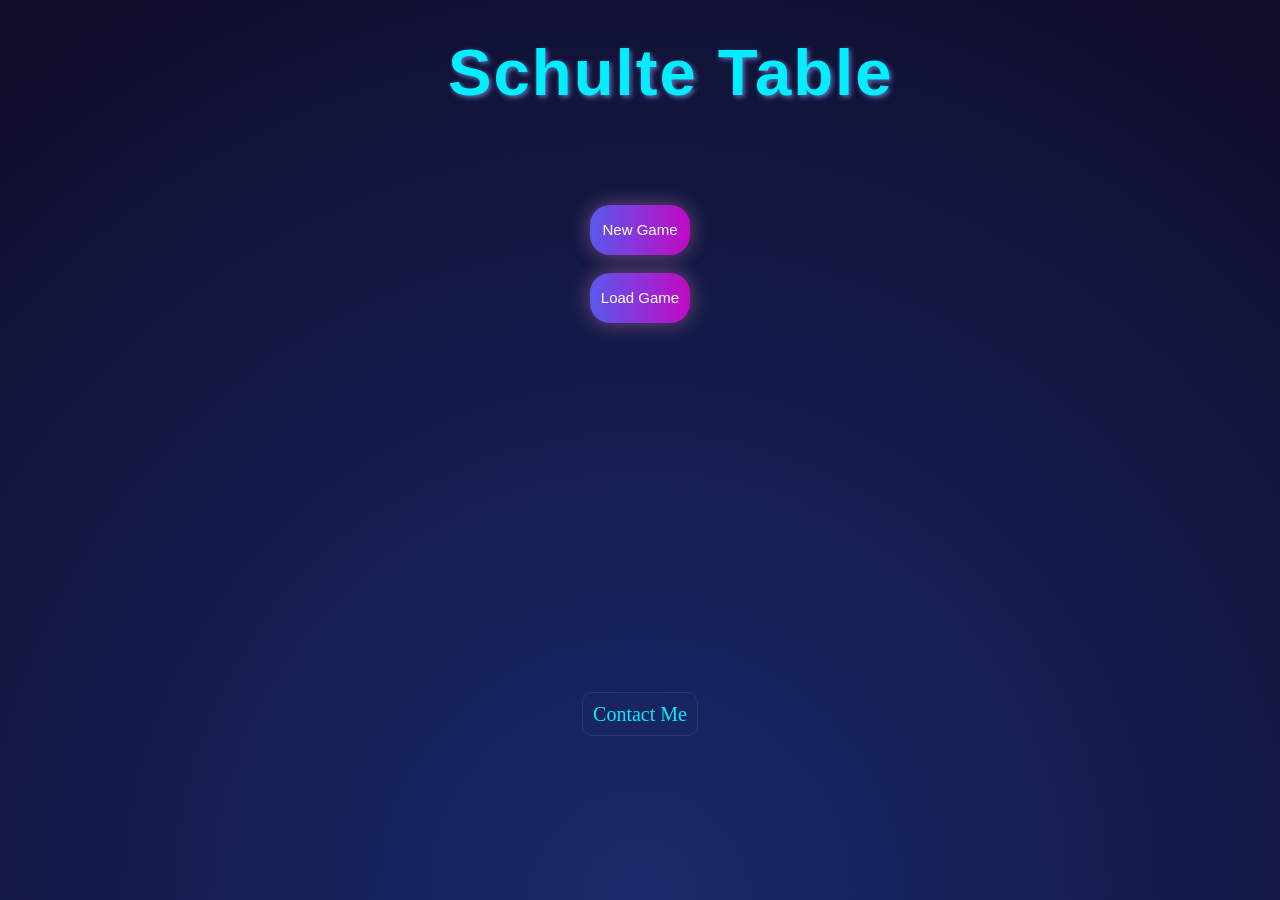
<file: index.html>
<!DOCTYPE html>
<html lang="en">
<head>
    <meta charset="UTF-8">
    <meta name="viewport" content="width=device-width, initial-scale=1.0">
    <title>Schulte</title>
    <link rel="stylesheet" href="style.css">
    <link rel="stylesheet" href="main.css">
</head>
<body>
    <div id="firstPage">
        <div id="fp-btn">
            <div id="title"><h2>Schulte Table</h2></div>
        <button class="btn1" id="newGame">New Game</button>
        <br>
        <button class="btn1">Load Game</button>
        </div>
        <div id="fp-me">
            <a id="link-me" class="link-me" href="contact.html">Contact Me</a>
        </div>
    </div>

    <div id="secondPage">
        <div id="sp-btn">
            <button class="btn1" id="timeBtn">Timer</button>
            <br>
            <button class="btn1" id="numberBtn">Number</button>
        </div>
        <div id="sback">
            <button class="back-btn" id="second-back">Back</button>
        </div>
        <div id="fp-me">
            <a id="link-me" class="link-me" href="contact.html">Contact Me</a>
        </div>
    </div>
    <div id="timePage">
        <div id="times">
            <div class="time-btn">
                <button class="btns" id="btn-15s">15s</button>
            </div>
            <div class="time-btn">
                <button class="btns" id="btn-30s">30s</button>
            </div>
            <div class="time-btn">
                <button class="btns" id="btn-60s">60s</button>
            </div>
            <div class="time-btn">
                <button class="btns" id="btn-120s">120s</button>
            </div>
        </div>
        <div id="tback">
            <button class="back-btn" id="timeBack">Back</button>
        </div>
        <div class="fp-me">
            <a href="contact.html" class="link-me" id="link-me">Contact Me</a>
        </div>
    </div>
    <div id="tablePage">
        <div id="times">
            <div class="time-btn">
                <button class="btns" id="btn-2">2x2</button>
            </div>
            <div class="time-btn">
                <button class="btns" id="btn-3">3x3</button>
            </div>
            <div class="time-btn">
                <button class="btns" id="btn-4">4x4</button>
            </div>
            <div class="time-btn">
                <button class="btns" id="btn-5">5x5</button>
            </div>
        </div>
        <div id="tback">
            <button class="back-btn" id="numberBack">Back</button>
        </div>
        <div class="fp-me">
            <a href="contact.html" class="link-me" id="link-me">Contact Me</a>
        </div>
    </div>
    <div id="mainPage">
        <div id="heading">
        

        
            <div id="time" class="info">
                        <h2>Time:</h2>
                    <div id="fortime"></div>
            </div>

            <div id="turn" class="info">
                <h1>TURN: <div id="forturn"></div>
                </h1>
            </div>


            <div id="score" class="info">
                    <h2 >Score:</h2>
                    <div id="forscore">00</div>
            </div>
        
        </div>
    
            <div  id="mainpart">
            </div>
                <button  id="restart" class="restart5">Restart</button>
    </div>
    <div id="result-page">
        <h1>Score: </h1>
        <h1 id="result">00</h1>
        <button id="start-again">Start Again</button>
    </div>
    
    <script src="script.js"></script>
    <script src="times.js"></script>
    <script src="numbers.js"></script>
</body>
</html>
</file>
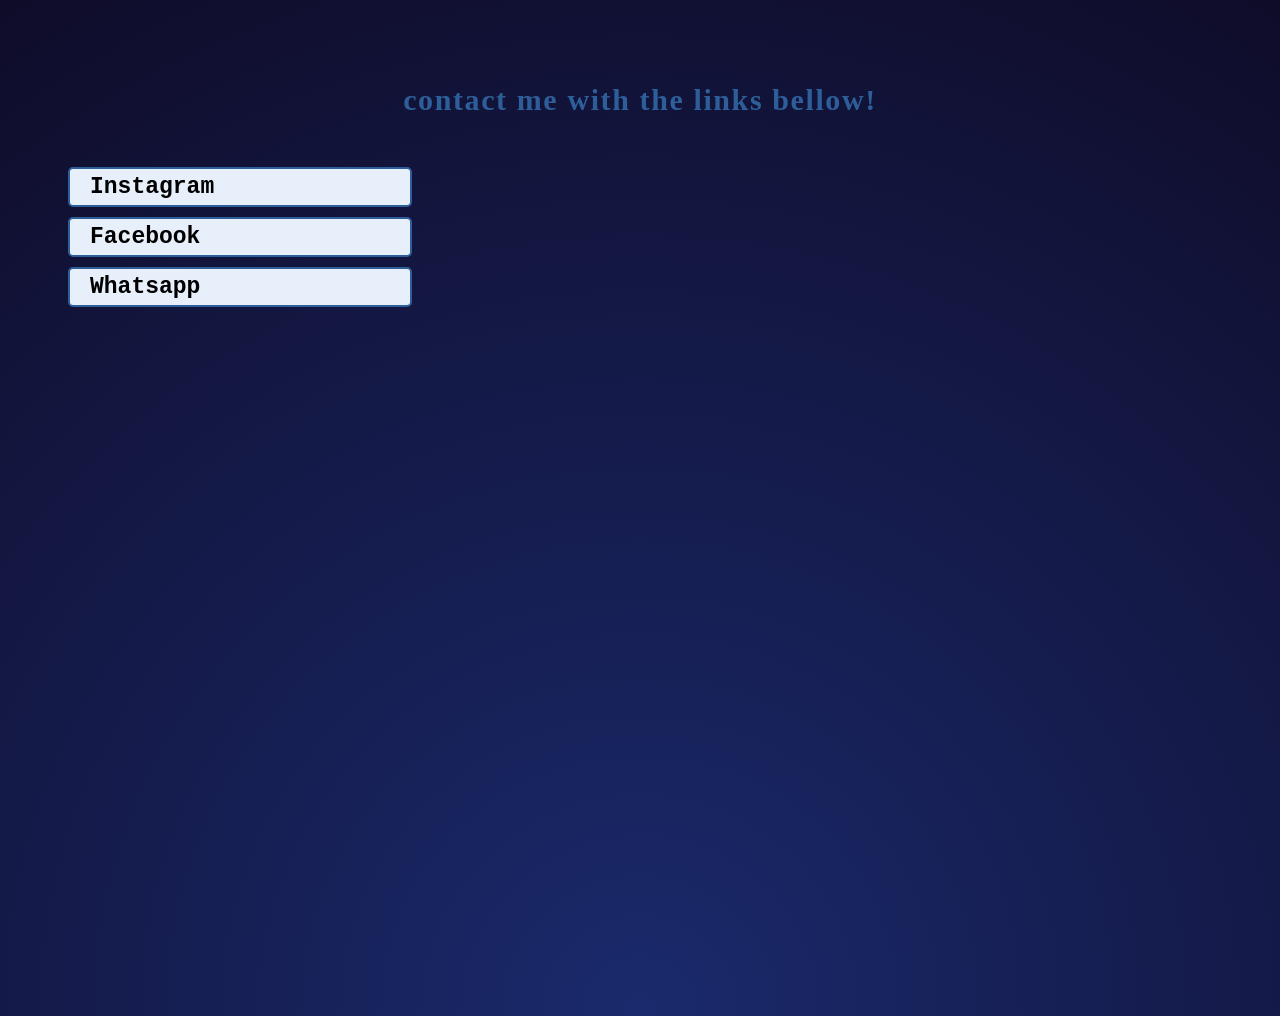
<file: contact.html>
<!DOCTYPE html>
<html lang="en">
<head>
    <meta charset="UTF-8">
    <meta name="viewport" content="width=device-width, initial-scale=1.0">
    <title>Contact Me</title>
    <link rel="stylesheet" href="style.css">
</head>
<body>
    
    <div id="contact">
        <h2 id="meh2">contact me with the links bellow!</h2>
        <div id="insta" class="me">
            <a href="#" id="insta">Instagram</a>
        </div>
        <div id="facebook" class="me">
            <a href="#" id="facebook">Facebook</a>
        </div>
        <div id="whatsapp" class="me">
            <a href="#" id="whatsapp">Whatsapp</a>
        </div>
    </div>
</body>
</html>
</file>
<file: style.css>
body {
    background-image: radial-gradient(circle at bottom,#1a2a6c,#0f0c29);
}
#firstPage {
    height: 100vh;
    display: flex;
    flex-direction: column;
    justify-content: center;
    align-items: center;
}
#title {
    position: absolute;
    width: 40vw;
    top: 35px;
    left: 35vw;
    color: #0ef;
    font-family: sans-serif,arial;
    letter-spacing: 2px;
    font-size: 3.4vw;
    text-shadow: 2px 2px 5px #5e71b5;
}
#fp-btn {
    margin-bottom: 250px;
    padding: 100px;
    display: flex;
    flex-direction: column;
}
#fp-me {
    margin: 0;
    padding-bottom: 100px;
}
.btn1 {
    width: 100px;
    height: 50px;
    border-radius: 20px;
    border: none;
    background-image: linear-gradient(90deg,rgb(89, 89, 236),rgb(194, 9, 194));
    box-shadow: 0 0 20px rgba(255, 150, 200, 0.4);
    font-weight: 500;
    font-size: 15px;
    font-family: sans-serif;
    color: white;
}
.btn1:hover {
    transform: scale(1.05);
    transition: 0.3s ease;
    background-image: linear-gradient(180deg, hsl(240, 79%, 64%), rgb(194, 9, 194));
}
.link-me {
    text-decoration: none;
    font-size: 20px;
    border: 1px solid rgba(230, 230, 230, 0.092);
    border-radius: 10px;
    padding: 10px 10px;
    overflow: hidden;
    transition: color 1s, box-shadow 1s;
    color: #0ef;
    position: relative;
    top: 30px;
}
#link-me:hover {
    transition-delay: 0s, 0.1s;
    color: #fff;
    box-shadow: 0 0 10px #0ef,
                0 0 20px #0ef,
                0 0 40px #0ef,
                0 0 80px #0ef,
                0 0 160px #0ef;
}
#link-me:hover:before {
    width: 100%;
}
#secondPage {
    display: flex;
    flex-direction: column;
    justify-content: center;
    align-items: center;

}
#sp-btn {
    margin-bottom: 80px;
    padding: 100px;
    display: flex;
    flex-direction: column;
}
#sback {
    margin-bottom: 120px;
}
.back-btn {
    width: 100px;
    height: 50px;
    border-radius: 20px;
    font-weight: bold;
    color: #0ef;
    background: none;
    border: 2px ridge #0ef;
    font-size: 15px;
    letter-spacing: 1px;
    position: relative;
    top: 100px; 
}
.back-btn:hover {
    transform: scale(105%);
    border: 3px solid #0ef;
    box-shadow: inset 0px 0px 10px #0ef;
}
#timePage {
    display: grid;
    place-items: center;
}
#times {
    display: grid;
    grid-template-columns: 1fr 1fr;
    gap: 40px;
}
.time-btn {
    border: 1px solid #0ef;
    width: 80px;
    height: 80px;
    text-align: center;
    color: #0ef;
    display: flex;
    align-items: center;
    justify-content: center;
    font-family: sans-serif;
    padding: 10px;
}
.time-btn:hover {
    box-shadow: inset 0 0 10px #0ef;
}
.time-btn:active {
    box-shadow: inset 0 0 20px #0ef;
}
.btns  {
    background: none;
    border: none;
    color: #0ef;
    width: 100%;
    height: 100%;
    font-size: 30px;
    font-weight: bold;
    font-family: sans-serif;
}
#tablePage {
    display: grid;
    place-items: center;
}
#mainpart {
    display: grid;
    gap: 10px;
    width: 480px;
    height: 480px;
}
#mainPage {
    position: relative;
    display: flex;
    flex-direction: column;
    justify-content: center;
    align-items: center;
}
#heading {
    position: absolute;
    top: 20px;
    left: 0px;
    display: flex;
    justify-content: space-between;
    align-items: center;
    width: 100vw;
    height: 50px;
    padding: 2vw;
} 
#restart {
    width: 100px;
    height: 50px;
    border-radius: 20px;
    font-weight: bold;
    color: #0ef;
    background: none;
    border: 2px ridge #0ef;
    font-size: 15px;
    letter-spacing: 1px;
    position: absolute;
    bottom: 50px;
}
#restart:hover {
    transform: scale(105%);
    border: 3px solid #0ef;
    box-shadow: inset 0px 0px 10px #0ef;
}
#restart:active {
    box-shadow: inset 0px 0px 20px #0ef;
}
.info {
    color: #0ef;
    font-family: sans-serif;
    font-size: 1rem;
}
@media (max-width: 550px) {
   .info {
    font-size: 10px;
   }    

   #mainpart {
       display: grid;
       gap: 10px;
       width: 70vw;
       height: 70vw;
   }
}
#contact {
    height: 100vh;
    flex-direction: column;
    justify-content: center;
    align-items: center;
    padding: 50px;
}
.me {
    font-size: 23px;
    font-family: 'Courier New', Courier, monospace;
    font-weight: bold;
    border: 2px solid #2e5e99;
    margin: 10px;
    width: 300px;
    background-color: #e7f0fa;
    border-radius: 5px;
    padding: 5px 20px;
}
.me a {
    text-decoration: none;
    color: black;
}
.me:hover {
    background-color: #0ef;
}
.me:active {
    background-color: rgb(9, 169, 181);
}
#meh2 {
    text-align: center;
    margin-bottom: 50px;
    letter-spacing: 0.1rem;
    color: #2e5e99;
    font-size: 30px;
}
#result-page {
    display: flex;
    justify-content: center;
    align-items: center;
    height: 100vh;
    letter-spacing: 2px;
    color: #7ba4d0;
}
#result-page #result {
    color: white;
    font-family: sans-serif;
    margin-left: 10px;
    font-size: 3em;
}
#start-again {
    width: 120px;
    height: 50px;
    border-radius: 20px;
    font-weight: bold;
    color: #0ef;
    background: none;
    border: 2px ridge #0ef;
    font-size: 15px;
    letter-spacing: 1px;
    position: absolute;
    bottom: 50px;
}

#start-again:hover {
    transform: scale(105%);
    border: 3px solid #0ef;
    box-shadow: inset 0px 0px 10px #0ef;
}

#start-again:active {
    box-shadow: inset 0px 0px 20px #0ef;
}
</file>
<file: main.css>
#secondPage, #timePage,#tablePage,#mainPage,#contact,#result-page{
    display: none;
    height: 100vh;
}
*{
    box-sizing: border-box;
    margin: 0;
    padding: 0;
}
.maintable3 {
    background-color: aqua;
    color: black;
    font-size: 2em;
}

.maintable3:active {
    background-color: cadetblue;
}
@media (min-width: 600px){
    .maintable3:hover {
        border: 5px solid rgb(22, 131, 220);
    }
}
@media (hover: hover) and (pointer: fine) {
.maintable3:hover {
    background-color: aquamarine;
    border: 1vw solid rgb(22, 131, 220);
    box-shadow: inset 0 0 6px rgb(34, 20, 20);
}
}
</file>
